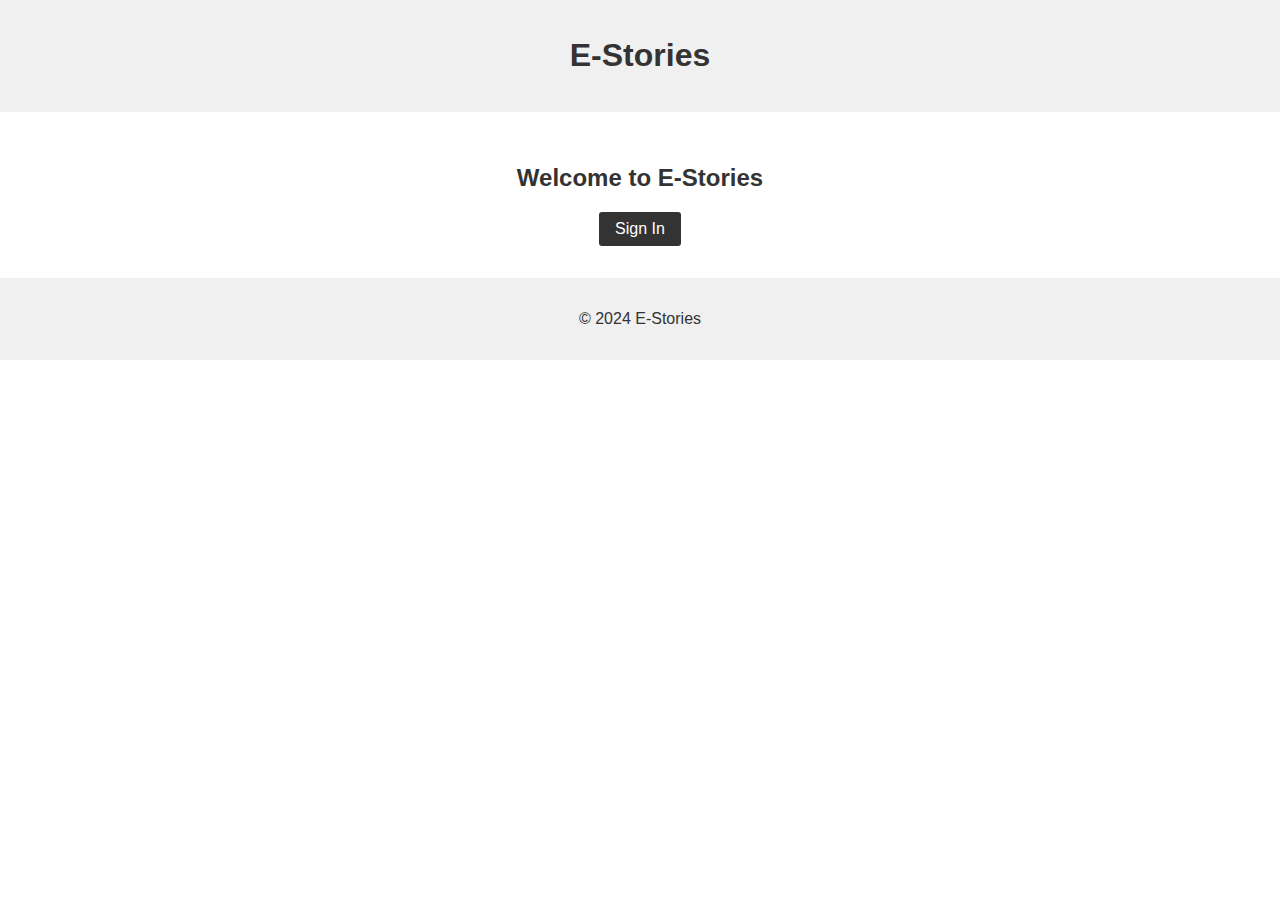
<file: index.html>
<!DOCTYPE html>
<html lang="en">
<head>
    <meta charset="UTF-8">
    <meta name="viewport" content="width=device-width, initial-scale=1.0">
    <title>E-Stories - Home</title>
    <link rel="stylesheet" href="styles.css">
</head>
<body>
    <div id="loader"></div>
    <header>
        <h1>E-Stories</h1>
    </header>
    <main>
        <section id="signup">
            <h2>Welcome to E-Stories</h2>
            <button id="signinButton">Sign In</button>
        </section>
    </main>
    <footer>
        <p>&copy; 2024 E-Stories</p>
    </footer>
    <script src="index.js"></script>
</body>
</html>
</file>
<file: styles.css>
body {
    font-family: Arial, sans-serif;
    font-size: 16px;
    color: #333; /* Texto gris oscuro */
    background-color: #fff; /* Fondo blanco */
    margin: 0;
    padding: 0;
}

header {
    background-color: #f0f0f0; /* Gris claro para el encabezado */
    padding: 1rem 0;
    text-align: center;
}

main {
    text-align: center;
    padding: 2rem;
}

section {
    max-width: 600px;
    margin: 0 auto;
}

form {
    background-color: #f0f0f0; /* Gris claro para el formulario */
    padding: 1rem;
    border-radius: 5px;
    margin-bottom: 2rem;
}

.form-group {
    margin-bottom: 1rem;
}

label {
    display: block;
    margin-bottom: 0.5rem;
}

input[type="text"],
input[type="password"],
textarea {
    width: 100%;
    padding: 0.5rem;
    border: 1px solid #ccc;
    border-radius: 3px;
}

button {
    padding: 0.5rem 1rem;
    font-size: 1rem;
    cursor: pointer;
    background-color: #333; /* Gris oscuro para los botones */
    color: #fff; /* Texto blanco para los botones */
    border: none;
    border-radius: 3px;
}

footer {
    background-color: #f0f0f0; /* Gris claro para el pie de página */
    padding: 1rem 0;
    text-align: center;
}

#loader {
    display: none;
    position: fixed;
    z-index: 9999;
    top: 0;
    left: 0;
    width: 100%;
    height: 100%;
    background-color: rgba(255, 255, 255, 0.8); /* Fondo blanco semi-transparente */
}

#loader::after {
    content: '';
    display: block;
    position: absolute;
    top: 50%;
    left: 50%;
    width: 60px;
    height: 60px;
    margin: -30px 0 0 -30px;
    border: 6px solid #333; /* Gris oscuro */
    border-radius: 50%;
    border-top-color: #fff; /* Blanco */
    animation: spin 1s linear infinite;
}

@keyframes spin {
    0% { transform: rotate(0deg); }
    100% { transform: rotate(360deg); }
}
</file>
